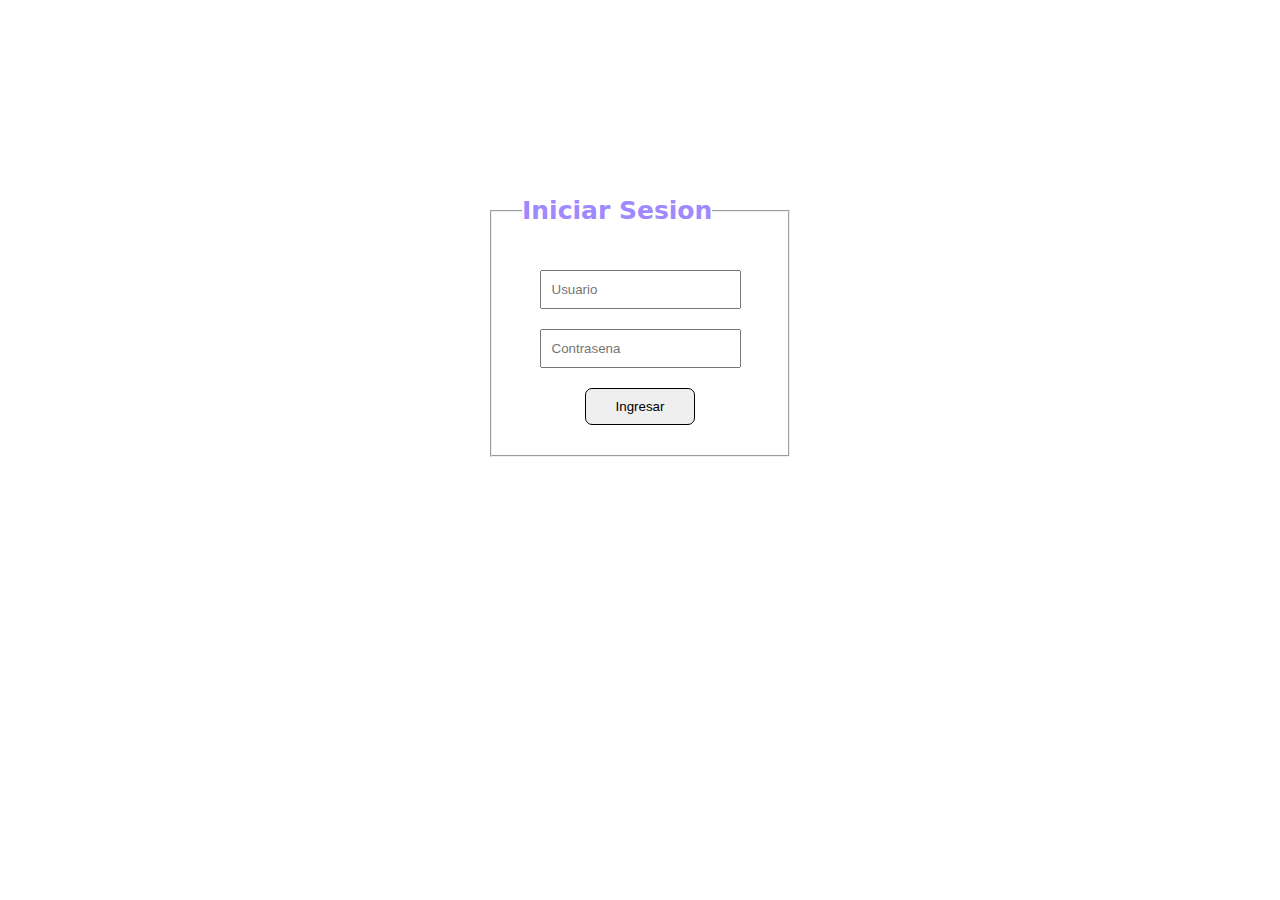
<file: index.html>
<!DOCTYPE html>
<html lang="en">
  <head>
    <meta charset="UTF-8" />
    <meta http-equiv="X-UA-Compatible" content="IE=edge" />
    <meta name="viewport" content="width=device-width, initial-scale=1.0" />
    <title>Login</title>
    <link rel="stylesheet" href="./css/style.css" />
  </head>
  <body>
    <form class="formularios">
      <fieldset class="login">
        <legend class="login__legend">Iniciar Sesion</legend>
        <input type="text" name="user" id="user" placeholder="Usuario" class="login__user" />
        <input type="password" name="password" id="password" placeholder="Contrasena" class="login__password" />
        <button type="submit" name="ingresar" class="login__btn" id="loginBtn">Ingresar</button>
      </fieldset>
    </form>
    <script src="./js/login.js"></script>
  </body>
</html>
</file>
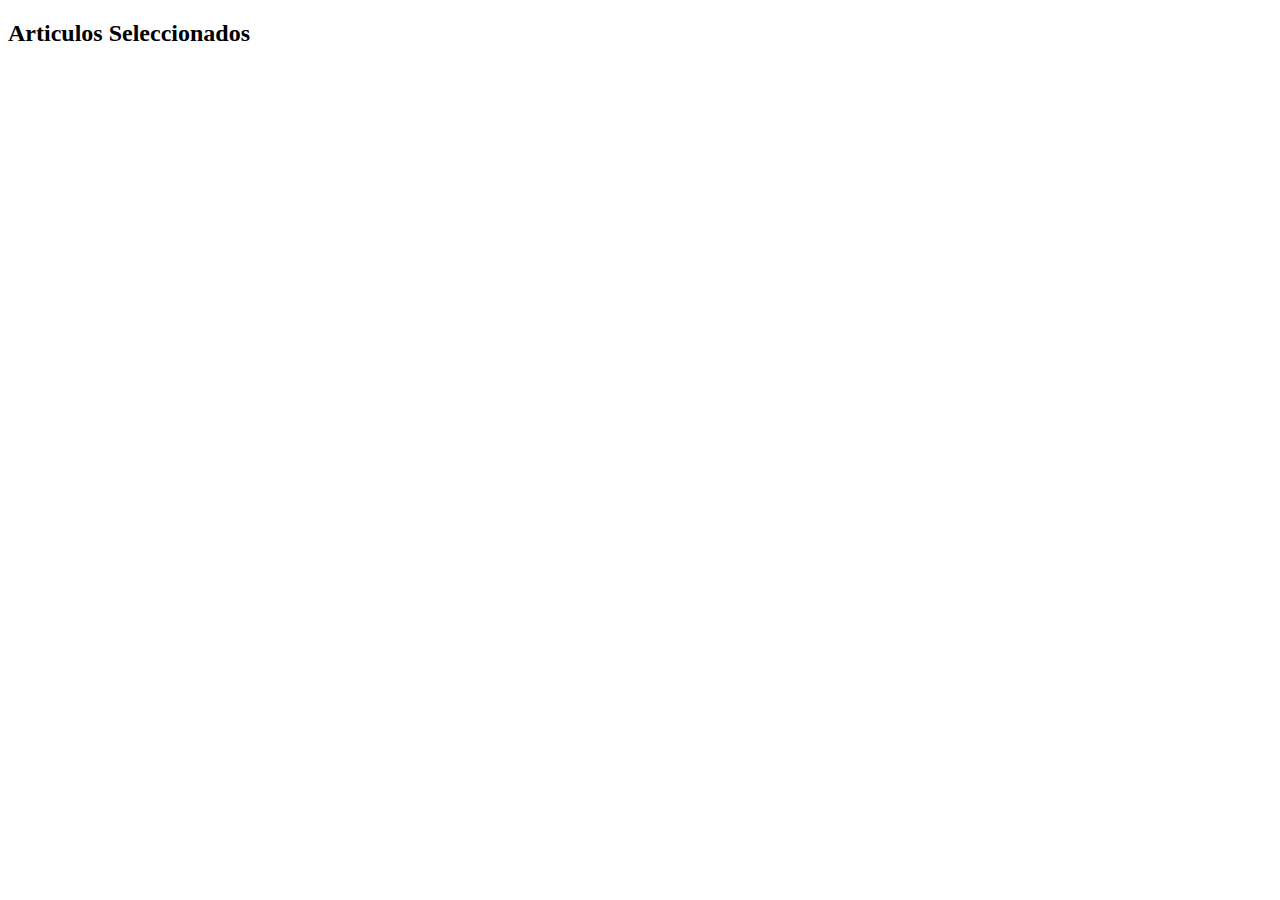
<file: checkout.html>
<!DOCTYPE html>
<html lang="en">
  <head>
    <meta charset="UTF-8" />
    <meta http-equiv="X-UA-Compatible" content="IE=edge" />
    <meta name="viewport" content="width=device-width, initial-scale=1.0" />
    <title>Checkout</title>
  </head>
  <body>
    <section id="factura-contenedor" class="factura-contenedor"></section>
    <script src="checkout.js"></script>
  </body>
</html>
</file>
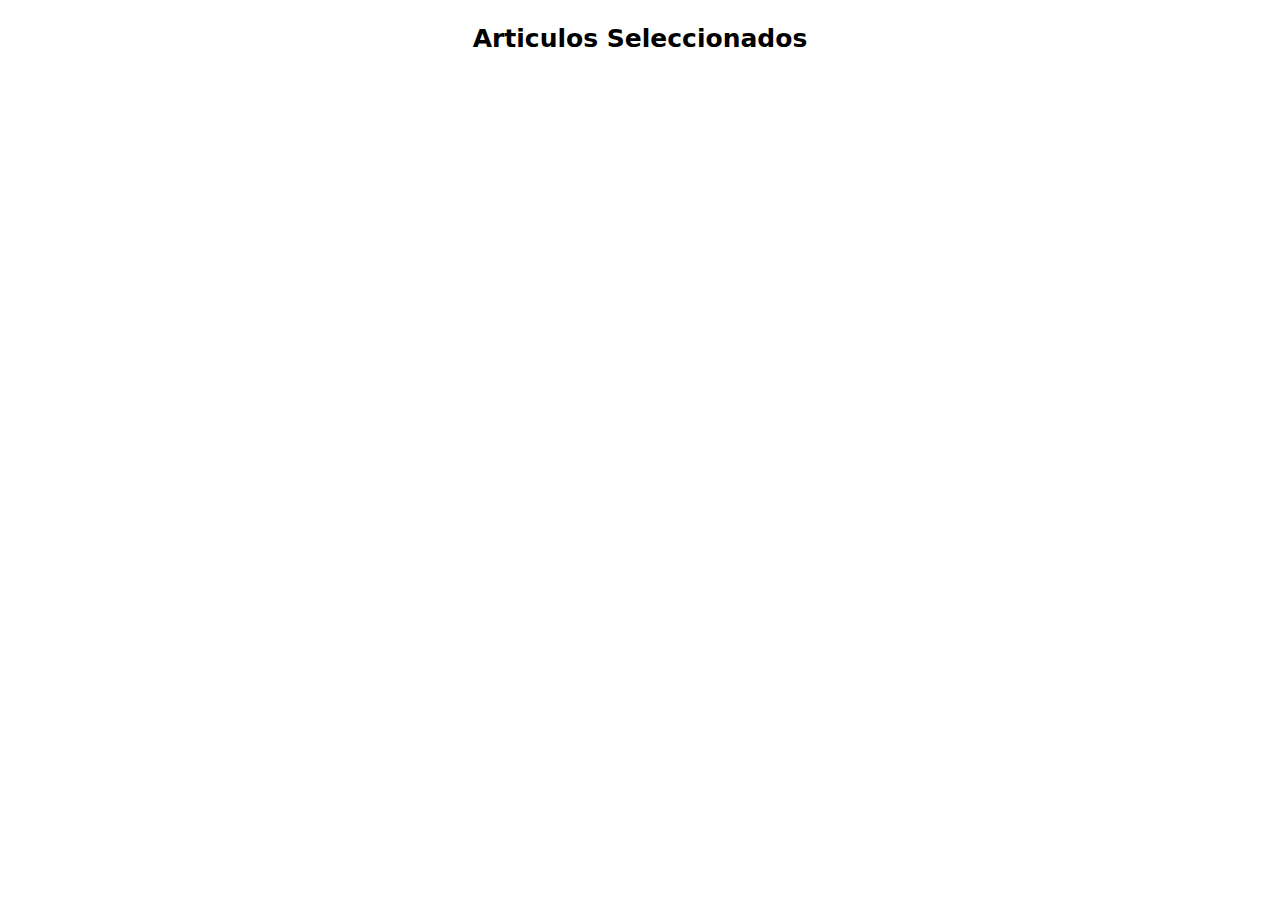
<file: pages/checkout.html>
<!DOCTYPE html>
<html lang="en">
  <head>
    <meta charset="UTF-8" />
    <meta http-equiv="X-UA-Compatible" content="IE=edge" />
    <meta name="viewport" content="width=device-width, initial-scale=1.0" />
    <title>Checkout</title>
    <link rel="stylesheet" href="../css/style.css" />
  </head>
  <body>
    <section id="factura-contenedor" class="factura-contenedor"></section>
    <script src="../js/checkout.js"></script>
  </body>
</html>
</file>
<file: css/style.css>
* {
    margin: 0;
    padding: 0;
    box-sizing: border-box;
}

html {
font-size: 62.5%;
}

body {
font-family: "Roboto", system-ui, -apple-system, BlinkMacSystemFont, "Segoe UI", Roboto, Oxygen, Ubuntu, Cantarell, "Open Sans", "Helvetica Neue", sans-serif;
font-size: 2rem;
line-height: 1.5;
}


.nav{
width: 100%;
display: flex;
justify-content: space-between;
flex-direction: row;
padding: 1.5rem;
background-color: rgb(158, 137, 255);
color: white;
}

.nav__logo {
text-decoration: none;
}

.logo {
    width: 45%;
}

.nav__list {
display: flex;
flex-direction: row;
justify-content: space-between;
padding: 1rem;
}

.nav__item {
padding: 0.5rem;
cursor: pointer;
}

.nav__item, a {
text-decoration: none;
display: block;
padding: 0.5rem;
text-align: center;
font-size: 2.5rem;
font-weight: 500;
}


.counter {
    font-size: 1rem;
    border: 1px solid red;
    border-radius: 30px;
    padding: 0.2rem;
    background-color: red;
    color: white;
}

.titulo-principal {
    font-size: 3.5rem;
    text-align: center;
    padding: 2rem;
}

.texto-postitulo {
    text-align: center;
    font-size: 2rem;
    padding: 1.5rem;
}

.titulo-secundario {
    font-size: 2.5rem;
    text-align: center;
    padding: 2rem;
}

.titulos-seccion {
    font-size: 2.5rem;
    padding: 2rem;
    text-align: center;
}



.card-contenedor {
    width: 90%;
    display: flex;
    justify-content: space-between;
    align-items: center;
    margin-top: 3rem;
    margin-bottom: 3rem;
    margin: auto;
}

.card{
    display: flex;
    flex-direction: column;
    justify-content: space-between;
    align-items: center;
    width: 25%;
    border-radius: 7px;
    padding: 1rem;
    margin: 1.5rem;
}

.card__titulo {
font-size: 2.5rem;
font-weight: 600;
padding: 2rem;
}

.card__img {
    width: 70%;
    height: 300px;
    object-fit: contain;
}

.card__descripcion {
    padding: 2rem;
    font-size: 1.6rem;
}

.card__precio {
    font-weight: 600;
    padding-bottom: 2rem;
}

.card__btn {
    border: 1px solid black;
    border-radius: 30px;
    padding: 1rem 3rem;
    color: black;
    background-color: white;
    cursor: pointer;
}

.card__btn:hover {
    color: white;
    background-color: rgb(158, 137, 255);
    border: 1px solid white;
}


.factura {
    display: flex;
    justify-content: space-around;
    align-items: center;
    margin: 3rem;
}

.factura__img {
    width: 7%;
    object-fit: contain;
}


.factura-titulo, span {
    font-weight: 400;
    padding: 0, 2rem;
}

.factura-titulo {
    text-align: center;
    font-size: 2.5rem;
    font-weight: 600;
}

.txt-center {
    text-align: center;
}

.padd-min{
    padding: 1rem;
}

.bold {
    font-weight: 600;
    font-size: 3rem;
    margin-bottom: 3rem;
}

.total {
    display: flex;
    flex-direction: column;
    justify-content: flex-end;
    align-items: flex-end;
    padding-right: 6.5rem;
}

.login {
    display: flex;
    flex-direction: column;
    justify-content: space-around;
    align-items: center;
    width: 300px;
    margin: auto;
    padding: 3rem;
}

.login__user, .login__password {
    padding: 1rem;
    margin: 1rem;
}

.login__btn {
    border: 1px solid black;
    border-radius: 7px;
    padding: 1rem 3rem;
    color: black;
    margin-top: 1rem;
    cursor: pointer;
}

.login__btn:hover {
    color: white;
    background-color: rgb(158, 137, 255);
    border: 1px solid white;
}

.formularios {
    margin-top: 15%;
}

.login__legend {
    font-size: 2.5rem;
    color:  rgb(158, 137, 255);
    font-weight: 600;
}
</file>
